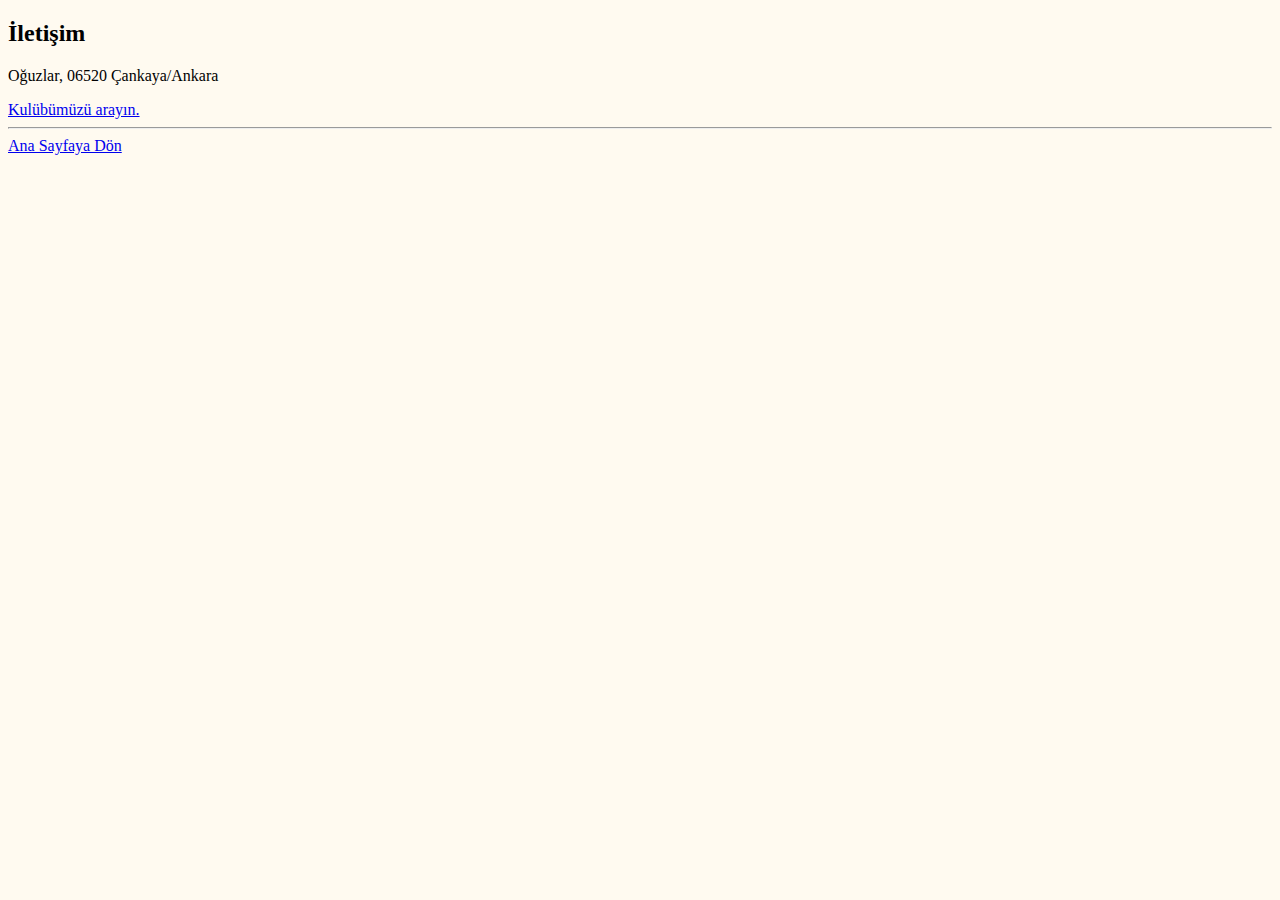
<file: contact.html>
<!DOCTYPE html>
<html lang="tr">
<head>
    <meta charset="UTF-8">
    <meta http-equiv="X-UA-Compatible" content="IE=edge">
    <meta name="viewport" content="width=device-width, initial-scale=1.0">
    <title>İletişim</title>
    <link rel="stylesheet" href="css/kodluyoruz.css">
</head>
<body>
    <h2> İletişim </h2>
    <p> Oğuzlar, 06520 Çankaya/Ankara</p>
    <a href="tel: 0536302 75 59"> Kulübümüzü arayın.</a>
    <hr>
    <a href="index.html"> Ana Sayfaya Dön </a>
</body>
</html>
</file>
<file: css/kodluyoruz.css>
/*  Layout */

/* class -> .text-red {} */
/* id -> #id-bilgisi {} */

body {background-color:#FFFAF0;}
.text {
    color: darkslategrey;
}

.fs-14 {
    font-size: 14px;
}

.fs-20 {
    font-size: 20px;
}

.fs-30 {
    font-size: 30px;
}
</file>
